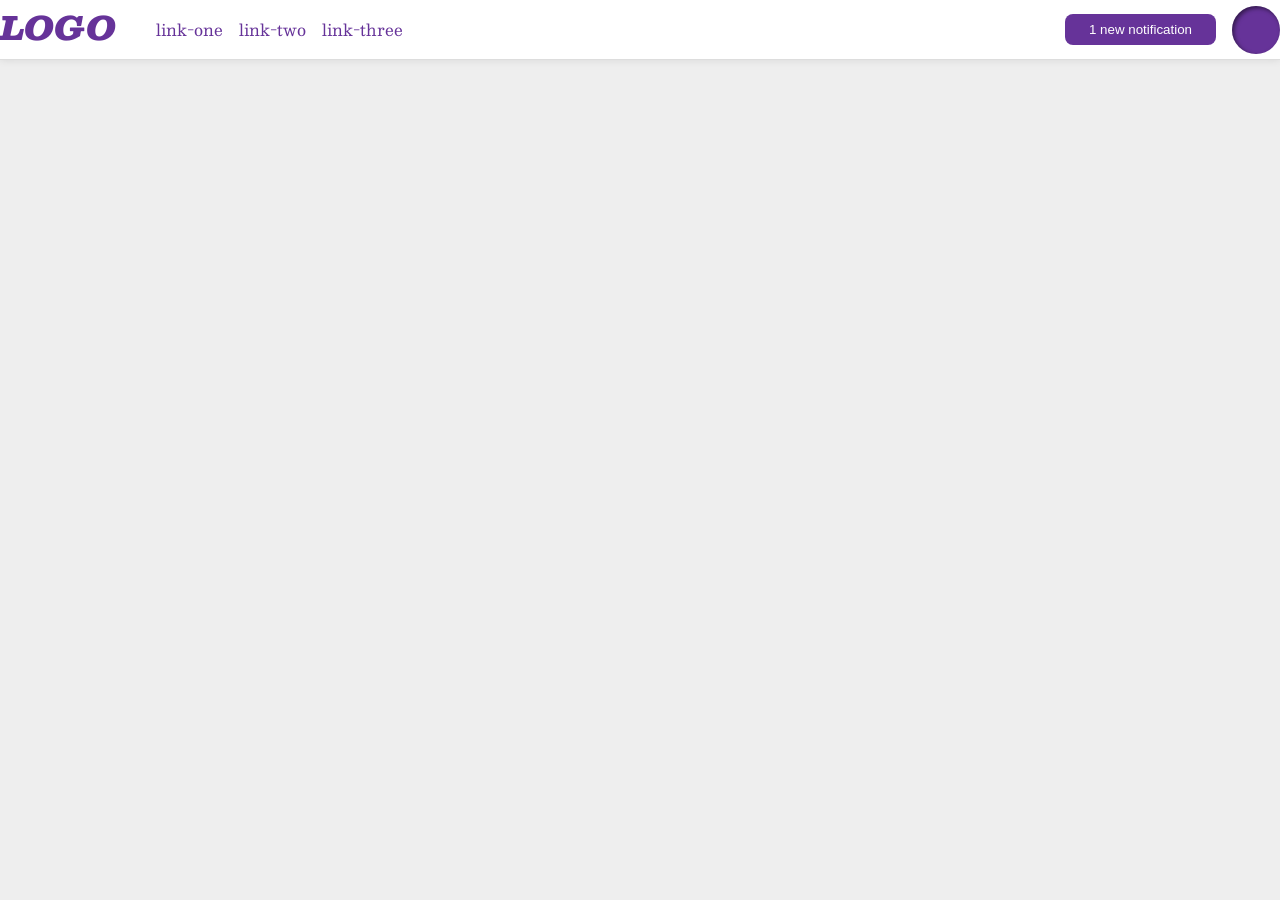
<file: foundations/flex/03-flex-header-2/index.html>
<!DOCTYPE html>
<html lang="en">
  <head>
    <meta charset="UTF-8">
    <meta http-equiv="X-UA-Compatible" content="IE=edge">
    <meta name="viewport" content="width=device-width, initial-scale=1.0">
    <title>Flex Header 2</title>
    <link rel="stylesheet" href="style.css">
  </head>
  <body>
    <div class="header">
      <div class="left">
      <div class="logo-links">
      <div class="logo">
        LOGO
      </div>
      <ul class="links">
        <li><a href="https://google.com">link-one</a></li>
        <li><a href="https://google.com">link-two</a></li>
        <li><a href="https://google.com">link-three</a></li>
      </ul>
      </div>
      </div>
      <div class="right">
      <button class="notifications">
        1 new notification
      </button>
      <div class="profile-image"></div>
      </div>
    </div>
  </body>
</html>
</file>
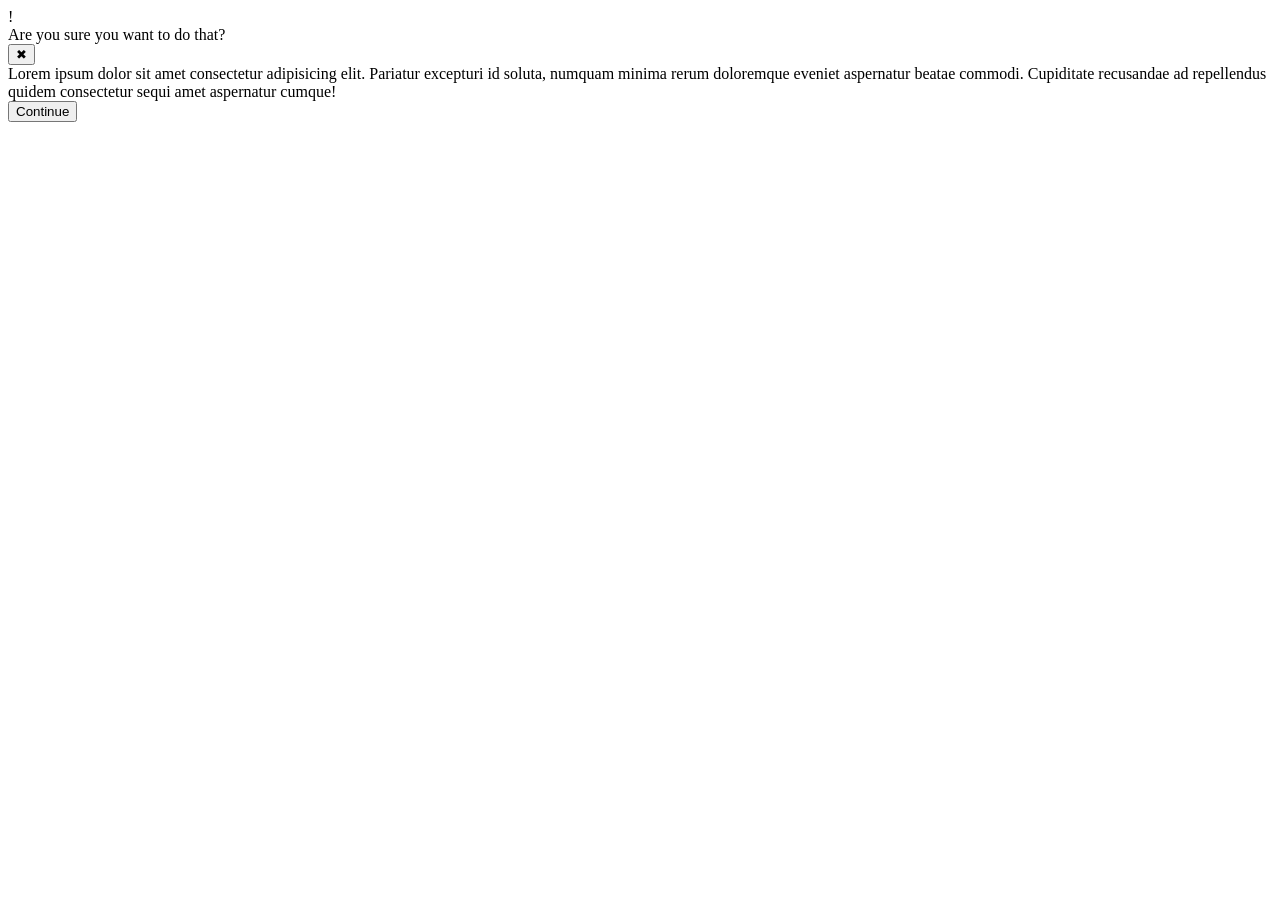
<file: foundations/flex/05-flex-modal/index.html>
<body>
  <div class="modal">
    <div class="modal-content">
      <div class="icon">!</div>

      <div class="right-section">
        <div class="header-row">
          <div class="header">Are you sure you want to do that?</div>
          <button class="close-button">✖</button>
        </div>

        <div class="text">
          Lorem ipsum dolor sit amet consectetur adipisicing elit. Pariatur excepturi id soluta, numquam minima rerum doloremque eveniet aspernatur beatae commodi. Cupiditate recusandae ad repellendus quidem consectetur sequi amet aspernatur cumque!
        </div>

        <div class="button-row">
          <button class="continue">Continue</butto
</file>
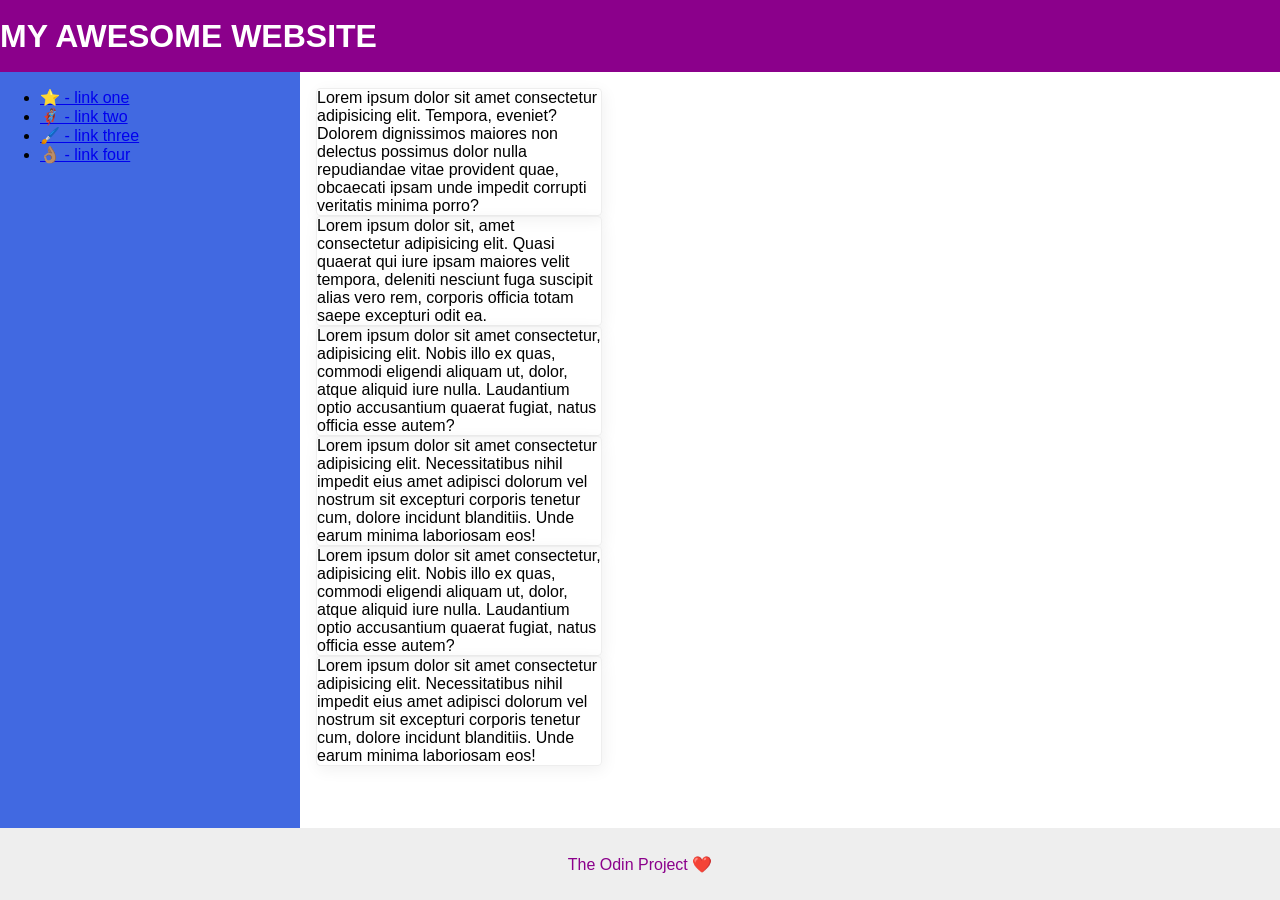
<file: foundations/flex/07-flex-layout-2/index.html>
<!DOCTYPE html>
<html lang="en">
  <head>
    <meta charset="UTF-8">
    <meta http-equiv="X-UA-Compatible" content="IE=edge">
    <meta name="viewport" content="width=device-width, initial-scale=1.0">
    <title>The Holy Grail</title>
    <link rel="stylesheet" href="style.css">
  </head>
  <body>
    <div class="container">
    <div class="header">
      MY AWESOME WEBSITE
    </div>
    <div class="content">
    
    <div class="sidebar">
      <ul>
        <li><a href="#">⭐ - link one</a></li>
        <li><a href="#">🦸🏽‍♂️ - link two</a></li>
        <li><a href="#">🖌️ - link three</a></li>
        <li><a href="#">👌🏽 - link four</a></li>
      </ul>
    </div>

    <div class="main-content">

    <div class="card">Lorem ipsum dolor sit amet consectetur adipisicing elit. Tempora, eveniet? Dolorem dignissimos maiores non delectus possimus dolor nulla repudiandae vitae provident quae, obcaecati ipsam unde impedit corrupti veritatis minima porro?</div>
    <div class="card">Lorem ipsum dolor sit, amet consectetur adipisicing elit. Quasi quaerat qui iure ipsam maiores velit tempora, deleniti nesciunt fuga suscipit alias vero rem, corporis officia totam saepe excepturi odit ea.</div>
    <div class="card">Lorem ipsum dolor sit amet consectetur, adipisicing elit. Nobis illo ex quas, commodi eligendi aliquam ut, dolor, atque aliquid iure nulla. Laudantium optio accusantium quaerat fugiat, natus officia esse autem?</div>
    <div class="card">Lorem ipsum dolor sit amet consectetur adipisicing elit. Necessitatibus nihil impedit eius amet adipisci dolorum vel nostrum sit excepturi corporis tenetur cum, dolore incidunt blanditiis. Unde earum minima laboriosam eos!</div>
    <div class="card">Lorem ipsum dolor sit amet consectetur, adipisicing elit. Nobis illo ex quas, commodi eligendi aliquam ut, dolor, atque aliquid iure nulla. Laudantium optio accusantium quaerat fugiat, natus officia esse autem?</div>
    <div class="card">Lorem ipsum dolor sit amet consectetur adipisicing elit. Necessitatibus nihil impedit eius amet adipisci dolorum vel nostrum sit excepturi corporis tenetur cum, dolore incidunt blanditiis. Unde earum minima laboriosam eos!</div>
    
    </div>
    </div>

    <div class="footer">
      The Odin Project ❤️
    </div>
    </div>
  </body>
</html>
</file>
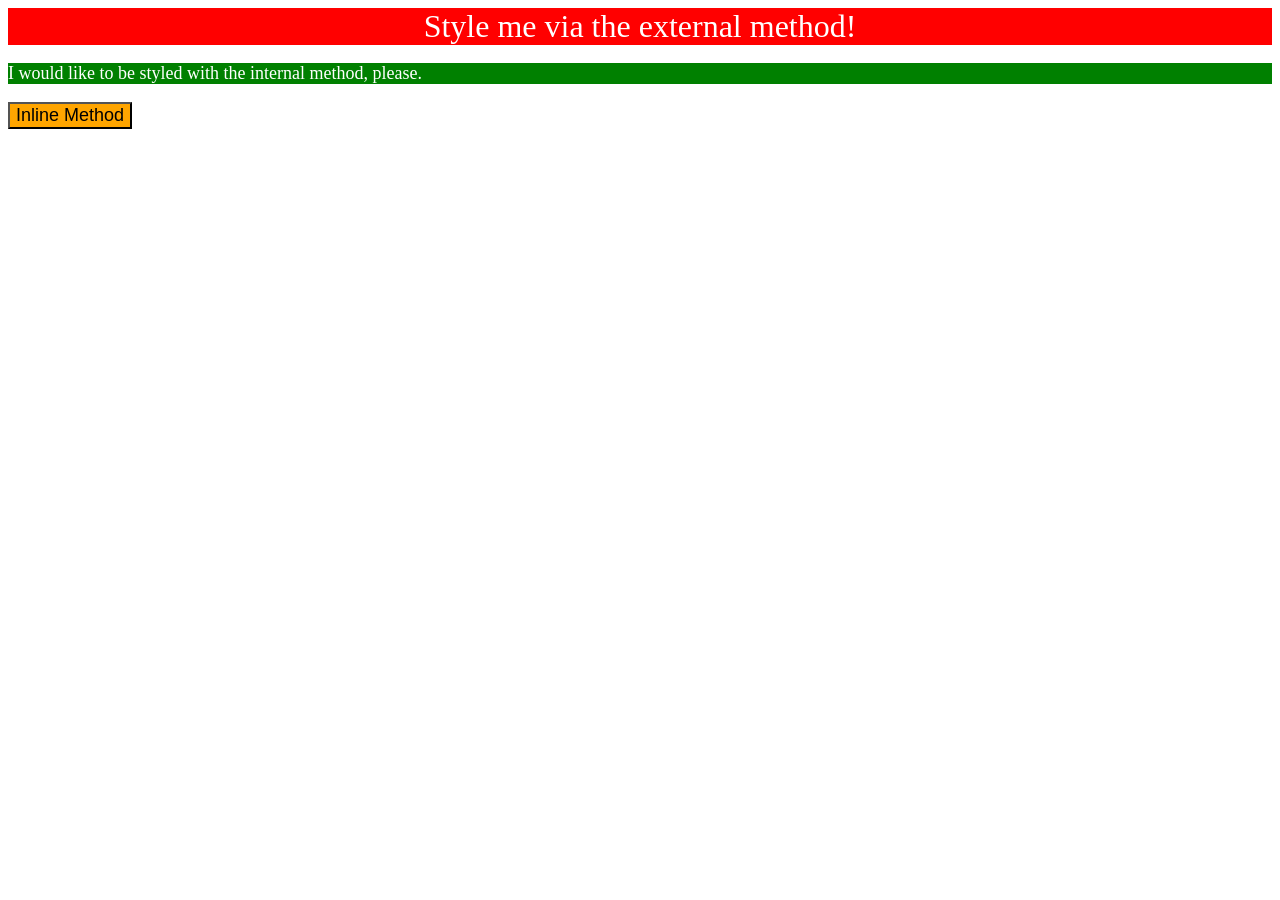
<file: foundations/intro-to-css/01-css-methods/index.html>
<!DOCTYPE html>
<html lang="en">
  <head>
    <meta charset="UTF-8">
    <meta http-equiv="X-UA-Compatible" content="IE=edge">
    <meta name="viewport" content="width=device-width, initial-scale=1.0">
    <title>Methods for Adding CSS</title>
    <link rel="stylesheet" href="styles.css">
    <style>
      p {
        background-color: green;
        color: white;
        font-size: 18px;
      }
    </style>
  </head>
  <body>
    <div>Style me via the external method!</div>
    <p>I would like to be styled with the internal method, please.</p>
    <button style="background-color: orange; font-size: 18px;">Inline Method</button>
  </body>
</html>
</file>
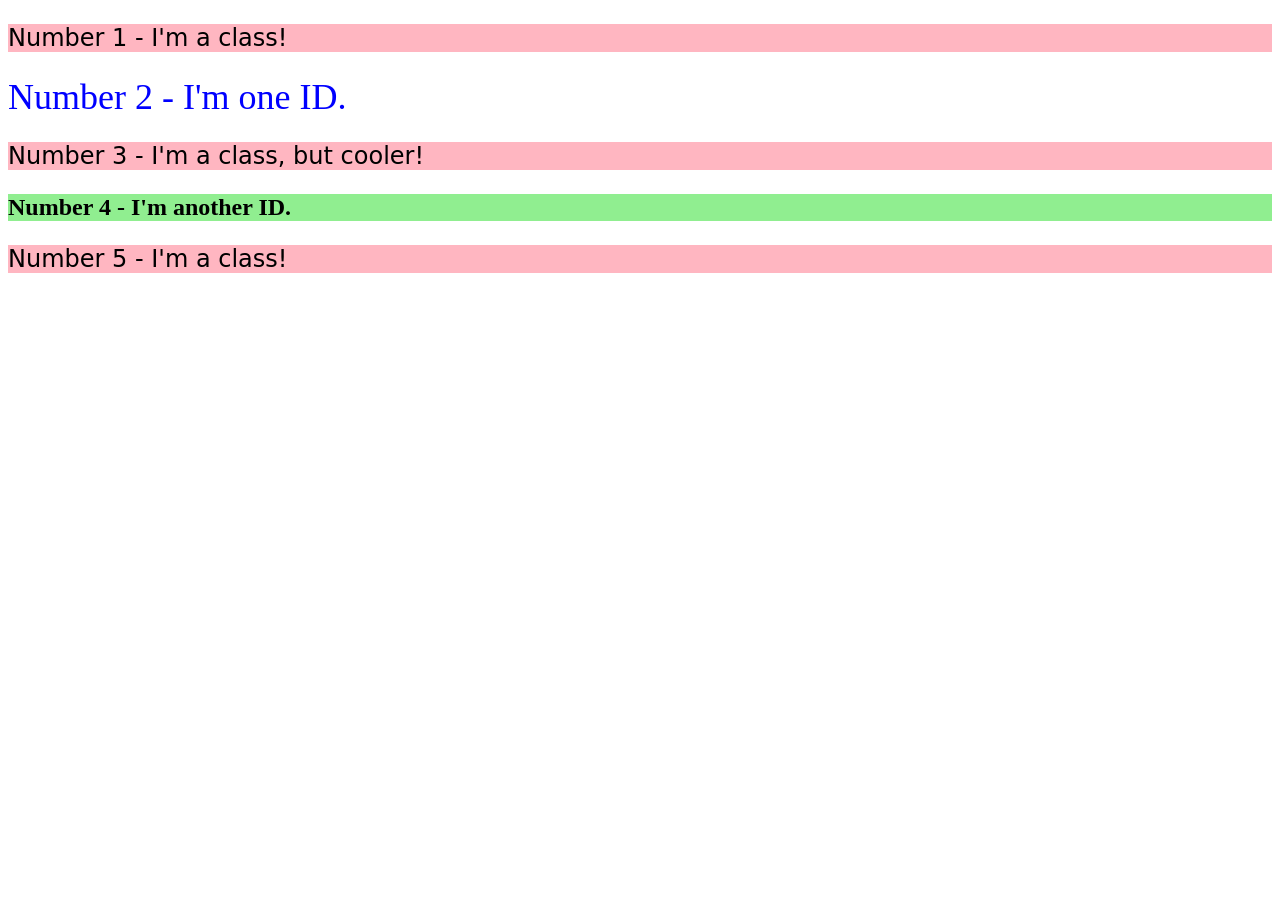
<file: foundations/intro-to-css/02-class-id-selectors/index.html>
<!DOCTYPE html>
<html lang="en">

<head>
  <meta charset="UTF-8">
  <meta http-equiv="X-UA-Compatible" content="IE=edge">
  <meta name="viewport" content="width=device-width, initial-scale=1.0">
  <title>Class and ID Selectors</title>
  <link rel="stylesheet" href="style.css">
</head>

<body>
  <p class="odd">Number 1 - I'm a class!</p>
  <div class="even-1">Number 2 - I'm one ID.</div>
  <p class="odd">Number 3 - I'm a class, but cooler!</p>
  <div class="even-2">Number 4 - I'm another ID.</div>
  <p class="odd">Number 5 - I'm a class!</p>
</body>

</html>
</file>
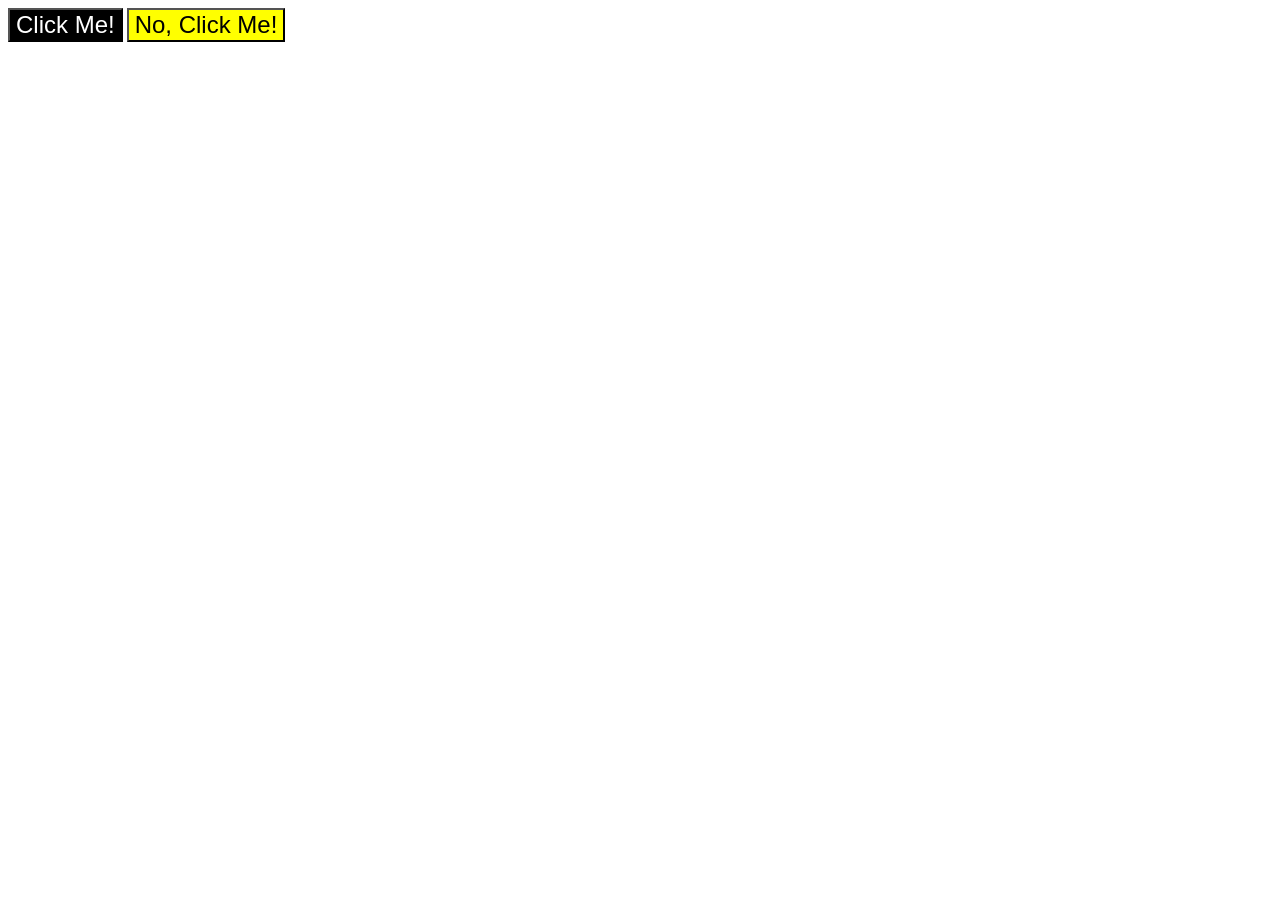
<file: foundations/intro-to-css/03-grouping-selectors/index.html>
<!DOCTYPE html>
<html lang="en">
  <head>
    <meta charset="UTF-8">
    <meta http-equiv="X-UA-Compatible" content="IE=edge">
    <meta name="viewport" content="width=device-width, initial-scale=1.0">
    <title>Grouping Selectors</title>
    <link rel="stylesheet" href="style.css">
  </head>
  <body>
    <button class="first">Click Me!</button>
    <button class="second">No, Click Me!</button>
  </body>
</html>
</file>
<file: foundations/flex/03-flex-header-2/style.css>
/* this is some magical font-importing.  
you'll learn about it later. */
@import url('https://fonts.googleapis.com/css2?family=Besley:ital,wght@0,400;1,900&display=swap');

body {
  margin: 0;
  background: #eee;
  font-family: Besley, serif;
 
}

.header {
  background: white;
  border-bottom: 1px solid #ddd;
  box-shadow: 0 0 8px rgba(0,0,0,.1);
  display: flex;
  justify-content: space-between;
}



.left, .right {
  display: flex;
  align-items: center;
  gap: 16px;
}


.profile-image {
  background: rebeccapurple;
  box-shadow: inset 2px 2px 4px rgba(0,0,0,.5);
  border-radius: 50%;
  width: 48px;
  height: 48px;
  display: flex;
  justify-content: flex-end;
}

.logo {
  color: rebeccapurple;
  font-size: 32px;
  font-weight: 900;
  font-style: italic;
}
.logo-links {
  display: flex;
  justify-content: flex-start;
}


button {
  border: none;
  border-radius: 8px;
  background: rebeccapurple;
  color: white;
  padding: 8px 24px;
  
}

a {
  /* this removes the line under our links */
  text-decoration: none;
  color: rebeccapurple;
}

ul {
  list-style-type: none;
  display: flex;
  justify-content: flex-start;
  gap: 16px;
}
</file>
<file: foundations/flex/07-flex-layout-2/style.css>
body {
  font-family: -apple-system, BlinkMacSystemFont, 'Segoe UI', Roboto, Oxygen, Ubuntu, Cantarell, 'Open Sans', 'Helvetica Neue', sans-serif;
  margin: 0;
  min-height: 100vh;
  display: flex;
  flex-direction: column;
}

.container {
  flex: 1;
  display: flex;
  flex-direction: column;

}



.content{
  flex: 1;
  display: flex;

}
.main-content {

  flex: 1;
  padding: 16px;
  gap: 10px;
  flex-wrap: wrap;
}


.header {
  height: 72px;
  background: darkmagenta;
  color: white;
  display: flex;
  font-size: 32px;
  font-weight: 900;
  display: flex;
  align-items: center;
}



.footer {
  height: 72px;
  background: #eee;
  color: darkmagenta;
  display: flex;
  flex-direction: column;
  justify-content: center;
  align-items: center;
  
}

.sidebar {
  width: 300px;
  background: royalblue;
  box-sizing: border-box;
  width: 300px;
}

.card {
  border: 1px solid #eee;
  box-shadow: 2px 4px 16px rgba(0,0,0,.06);
  border-radius: 4px;
  width: 30%;
  min-width: 250px;
}
</file>
<file: foundations/intro-to-css/01-css-methods/styles.css>
div {

    background-color: red;
    color: white;
    font-size: 32px;
    text-align: center;

}
</file>
<file: foundations/intro-to-css/02-class-id-selectors/style.css>
.odd {
    background-color: lightpink;
    font-family: "Verdana", "Dejavu Sans", sans-serif;
    font-size: 24px;

}


.even-1 {

    color: blue;
    font-size: 36px;
}

.even-2 {
    background-color: lightgreen;
    font-size: 24px;
    font-weight: 700;
}
</file>
<file: foundations/intro-to-css/03-grouping-selectors/style.css>
.first,
.second {
    font-family: Helvetica, "Times New Roman", sans-serif;
    font-size: 24px;
}

.first {
    background-color: black;
    color: white;
}

.second {
    background-color: yellow;
    
}
</file>
